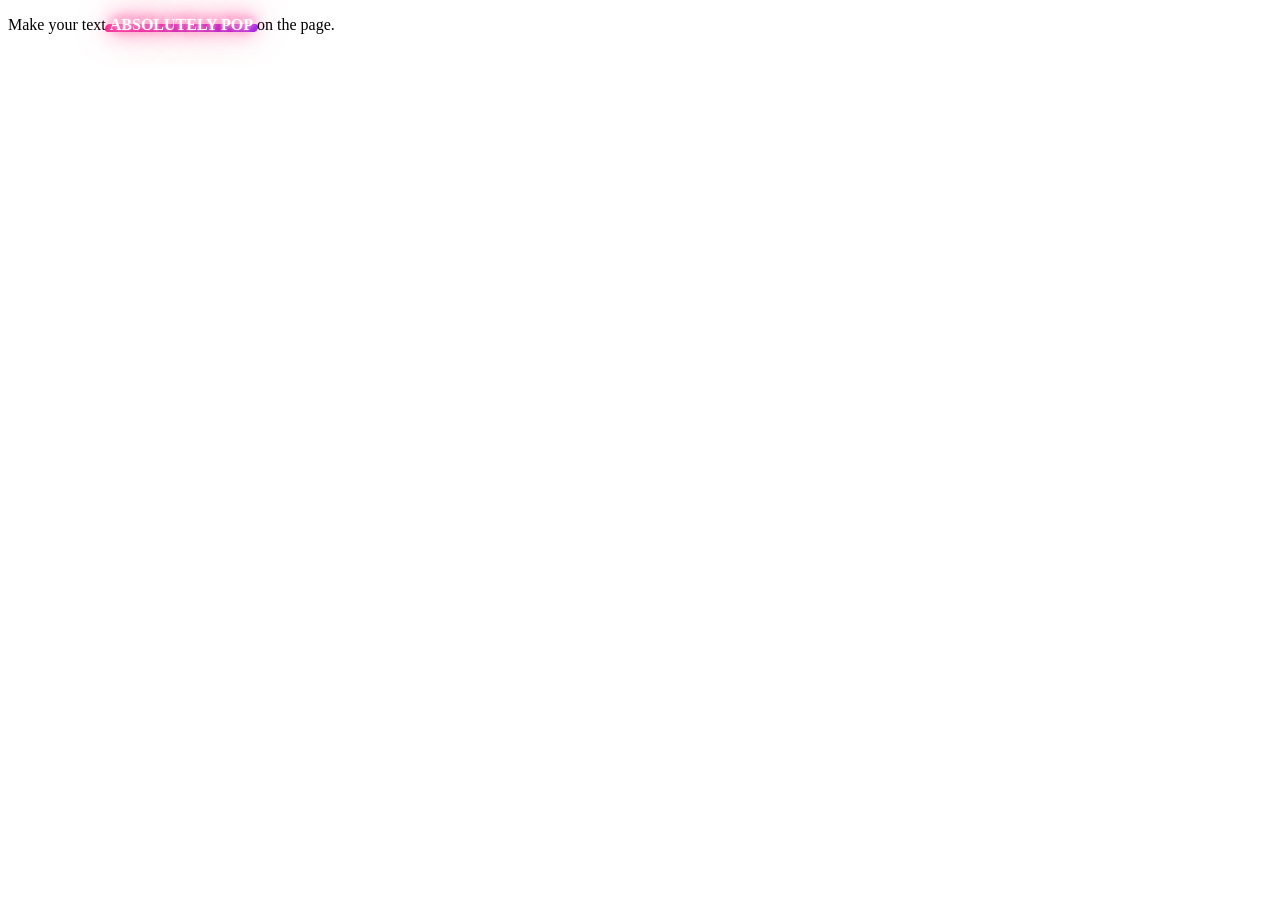
<file: new1.html>
<!DOCTYPE html>
<html lang="en">
<head>
    <meta charset="UTF-8">
    <meta name="viewport" content="width=device-width, initial-scale=1.0">
    <title>Document</title>
    <link rel="stylesheet" href="s1.css">
</head>
<body>
    <p>Make your text <span class="super-highlight">ABSOLUTELY POP</span> on the page.</p>

</body>
</html>
</file>
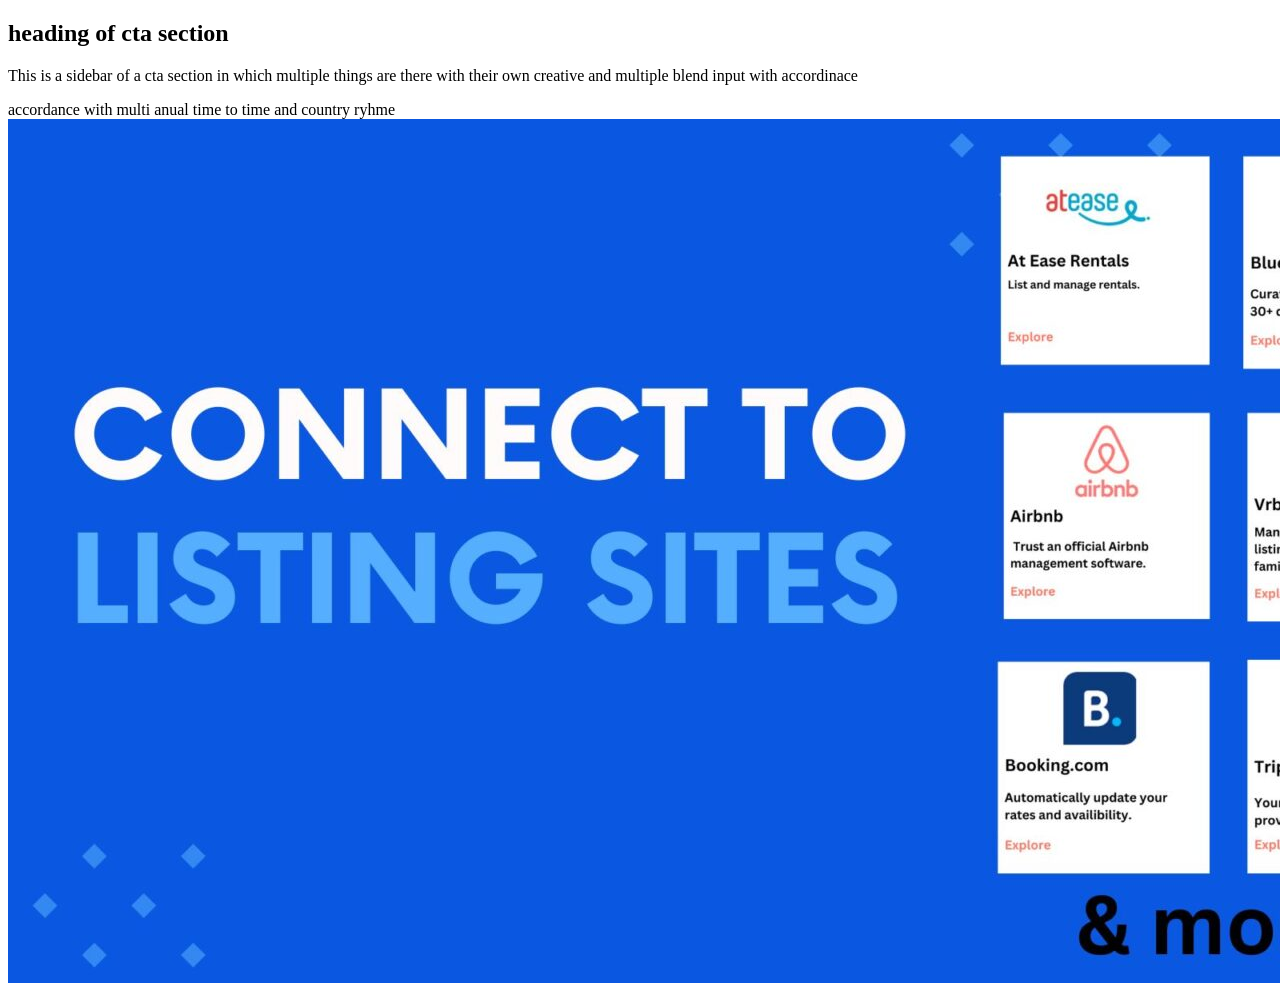
<file: sidebar.html>
<!DOCTYPE html>
<html lang="en">
<head>
    <meta charset="UTF-8">
    <meta name="viewport" content="width=device-width, initial-scale=1.0">
    <title>Document</title>
    <link rel="stylesheet" href="s1.css">
</head>
<body>
    <section  class="sidebar">
        <div class="cta-section">
            <h1>heading of cta section </h1>
            <p> This is a sidebar of a cta section in which multiple things are there 
                with their own creative and multiple blend input with accordinace 
            </p>
            <span>accordance with multi anual time to time and country ryhme </span>
           
        </div>
        <div class="ctaimage">
            <img src="Podcast-2-1536x864.jpg" alt="" class="ctaimage">
            </div>
        
    </section>
</body>
</html>
</file>
<file: s1.css>
.super-highlight {
  position: relative;
  font-weight: 800;
  color: #fff;
  /* Multi-layered text shadow for an intense neon glow */
  text-shadow: 
    0 0 5px #fff,
    0 0 10px #ff007f,
    0 0 20px #ff007f,
    0 0 40px #ff007f;
  display: inline-block;
  z-index: 1;
}

/* Thick angled highlighter strip behind the text */
.super-highlight::before {
  content: "";
  position: absolute;
  left: -5px;
  right: -5px;
  bottom: 2px;
  height: 45%;
  background: linear-gradient(90deg, #ff007f, #7f00ff);
  z-index: -1;
  transform: skewX(-15deg);
  opacity: 0.8;
  border-radius: 4px;
}
@media (width:390px) {
  

.graph{
  max-width:10px;
  z-index:1;
  transform: skewX(-15deg);
  opacity:0.8px;
  border-radius:4px;
  position:absolute;
  left:-5px;
  right: -5px;
  bottom:-4px;
  height:10px;
  background: linear-gradien(90deg, #ff007f, #7f00ff, #3f00ff, #5f00ff);
}
.header-detail{
  margin:10px;
  padding:20px;
  height:20px;
  width:10px;
  font-size:34px;
  font-weight:700;
  background-color:limegreen;
  color:whitesmoke;
}
.subtitle{
  font-size:10px;
  margin-left:-32px;
  width:10px;
  height:375px;
}
.hero-heading{
  font-size:32px;
}
.hero-btn1{
  width:130px;
  height:110px;
  padding:10px;
  font-size:13px;
  font-weight:300;
  font-weight:500;
  margin-left:10px;
  margin-right:39px;
}
.solution-section{
  background-color:#eeee;
  color:black;
  padding-right:10px;
  margin-left:40px;
  width:199px;
  gap:30px;
  
}
   .card1-img, .card2-img, .card3-img{
        max-height: 227px;
        width: 335px;
        margin-left: -16px;
        height: 189px;
        padding-left: 15px;
        border-radius: 20px;
        margin-top: -5px;
        width:335px;
    }
    .footer-brand p {
        width:277px;
        height:15px;
    }
    .footer-brand h1{
        font-size:42px;
        margin:0 0 18px 0;
        font-weight:400;
    }
    .social-icons i {
        font-size:35px;
    }
    .footer-links li {
    margin-bottom:20px;
    font-size:15px;
    }
    .subtitle{
      font-size:10px;
      margin-bottom:20px;
      font-weight:600;
      height:300px;
      width:15px;
      margin-left:100px;
      padding-right:30px;
      padding-bottom:10px;
    }
    .slide-rapper{
      position:relative;
      max-width:38px;
      margin:0 18px auto;
      display:flex;
      aspect-ratio:16/19;
      overflow-x:auto;
    }
    .footer-links{
      display:flex;
      flex-direction:column;
      justify-content:flex-end;
      scroll-snap-type: x-mandatory;
      overscroll-behavior:smooth;
      box-shadow:#26c2e956;
    }
    .footer{
      display:flex;
      flex:1 0 100%;
      object-fit: cover;
      column-gap:1rem;
      position:absolute;
      bottom:1.25rem;
      left:50%;
      transform:translateX(-50%);
      z-index:-1;

    }
    .slider-nav{
      width: 50%;
      height:50%;
      border-radius:50%;
      background-color:#ffff;
      opacity:0.75px;
      transition:opacity ease 250ms;
    }
    .growth-section{
      padding:10px;
      width:357px;
      height:500px;
      border:solid 2px black;
      border-radius:5px;
    }
    .graph-section{
      opacity:-1px;
      background:0.70px;
      border-radius:10px;
      height:100px;
      left:90%;
      bottom: 10%;
      margin-inline: 3px;
      line-height:3px;
      grid-template-areas: 1/5; 
    }
    .solution-section{
      opacity:1px;
      background:10px;
      border-radius:10px;
      border:solid 2px black;
      height:1920px;
      width:390px;
      left:90%;
      top:10%;
      margin-inline:2px;
      line-height:2px;
      grid-template-areas:1/3;
    }
    .grphical-section{
      height:30px;
      width:100%;
      top:10px;
      left:19%;
      margin-inline:20px;
    }
    .slider-nav{
      position:absolute;
      display:flex;
      flex-direction:column-reverse;
      padding:0 0 20px 0;
      margin:10px 0 0 20px;
      top:10%;
      margin-left:-30px;

    }
  }
</file>
